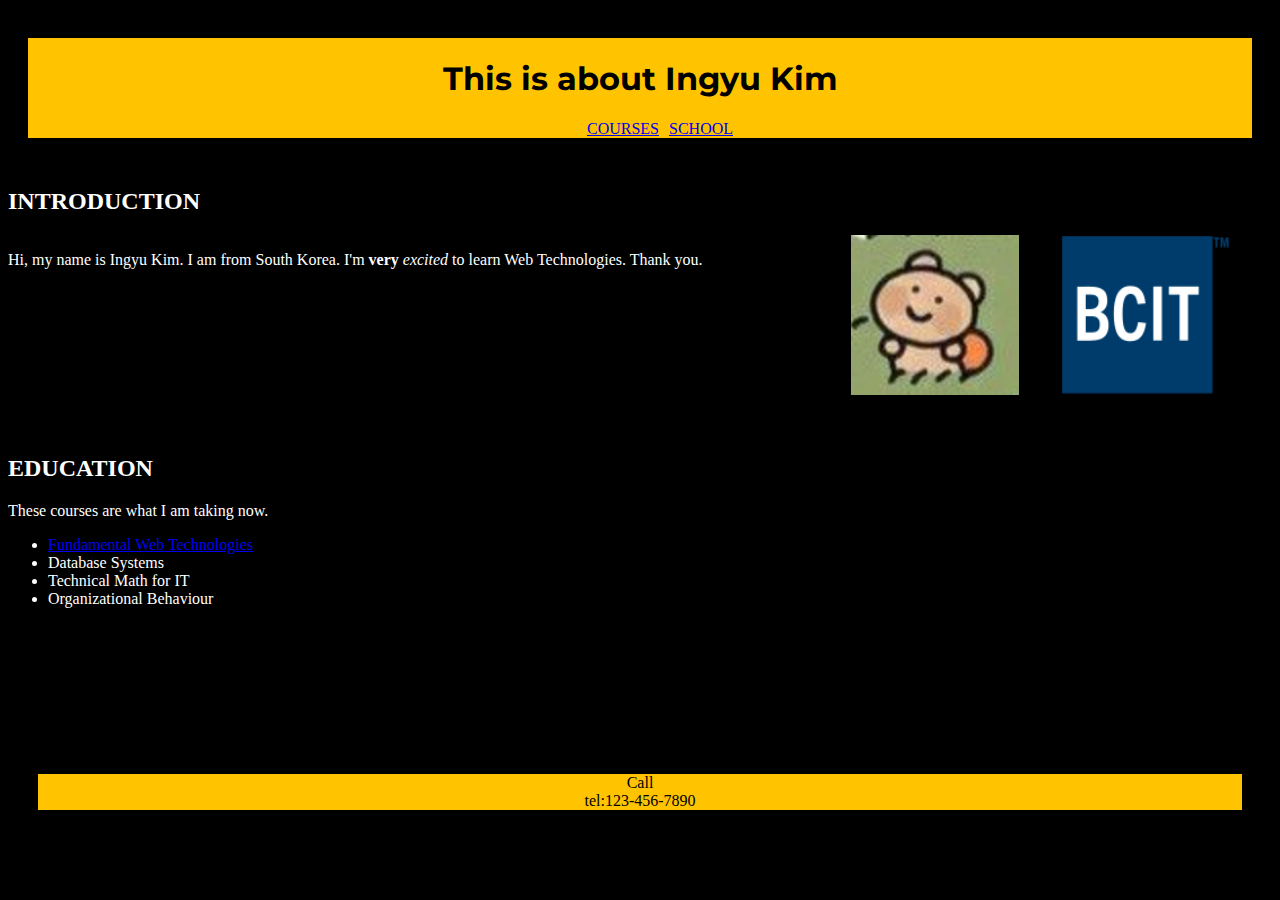
<file: index.html>
<!DOCTYPE html>
<html lang="en">

<head>
    <meta charset="UTF-8">
    <meta name="viewport" content="width=device-width, initial-scale=1.0">
    <link rel="stylesheet" href="css/stylesheet.css">
    <link rel="preconnect" href="https://fonts.googleapis.com">
    <link rel="preconnect" href="https://fonts.gstatic.com" crossorigin>
    <link href="https://fonts.googleapis.com/css2?family=Montserrat:wght@200&display=swap" rel="stylesheet">
    <title>personal website</title>
</head>

<body>
    <header>
        <h1 class="heading1">This is about Ingyu Kim</h1>
        <nav class="navigation">
            <ul>
                <li><a href="misc/courses.html" title="COURSES">COURSES</a></li>
                <li><a href="misc/school.html" title="SCHOOL">SCHOOL</a></li>
            </ul>
        </nav>
    </header>
    <main>
        <section class="introduction">
            <h2>INTRODUCTION</h2>
            <p>Hi, my name is Ingyu Kim. I am from South Korea. I'm <strong>very</strong> <em>excited</em> to learn Web
                Technologies. Thank you.</p>
            <img src="image/IngyuKim.jpg" alt="brown bear" width="100" height="100">
            <a href="https://www.bcit.ca"><img src="image/BCIT_logo.png" alt="Blue BCIT Logo" width="100"
                    height="100"></a>
        </section>
        <section class="education">
            <h2>EDUCATION</h2>
            <p>These courses are what I am taking now.</p>
            <ul>
                <li><a href="https://www.bcit.ca/outlines/20231089205/">Fundamental Web Technologies</a></li>
                <li>Database Systems</li>
                <li>Technical Math for IT</li>
                <li>Organizational Behaviour</li>
            </ul>
        </section>
    </main>
    <footer>
        <p>Call</p>
        <p>tel:123-456-7890</p>
    </footer>
</body>

</html>
</file>
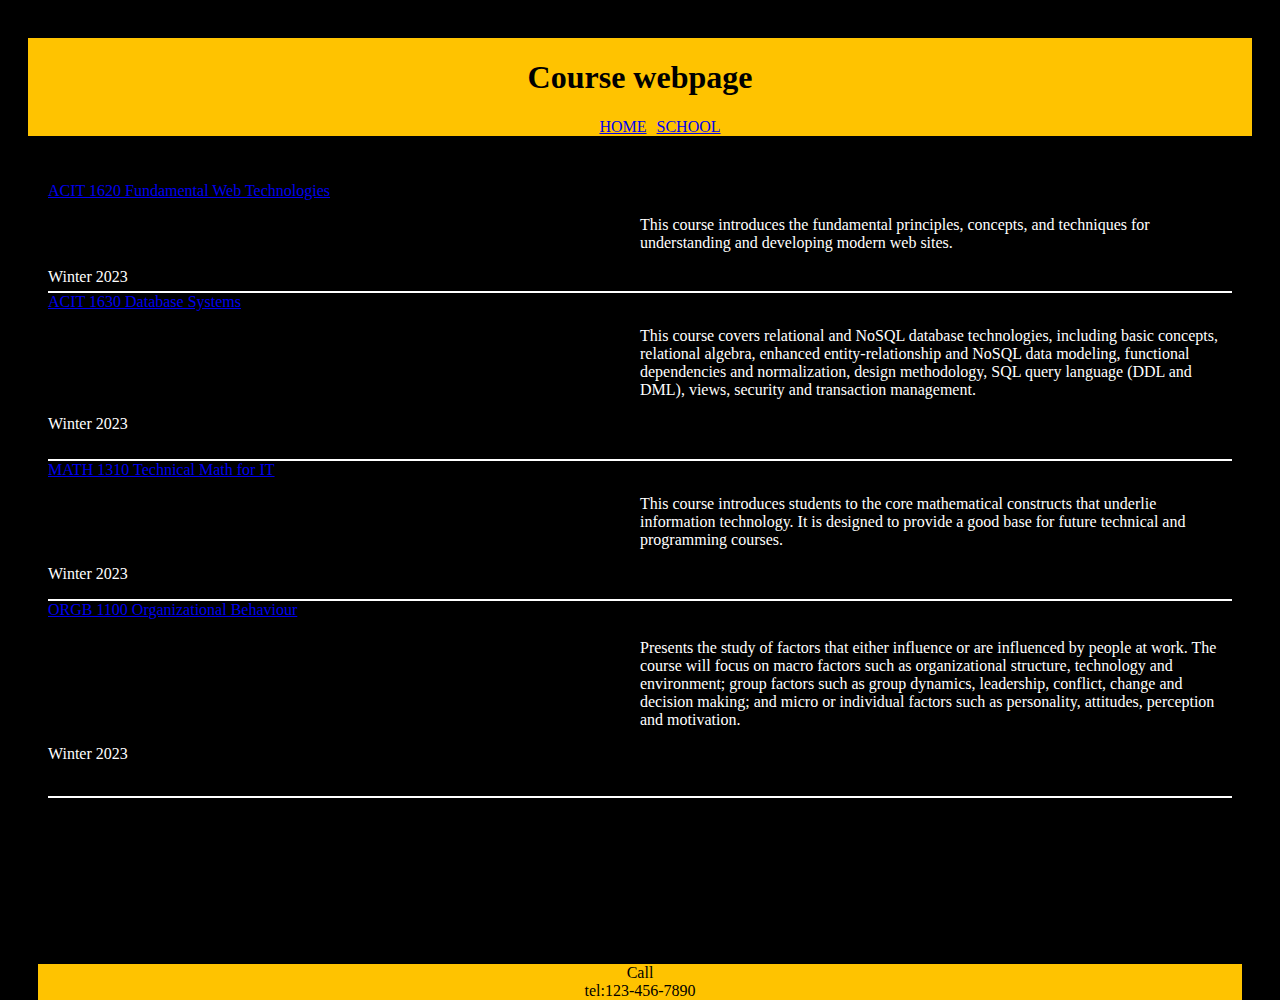
<file: misc/courses.html>
<!DOCTYPE html>
<html lang="en">

<head>
    <meta charset="UTF-8">
    <meta name="viewport" content="width=device-width, initial-scale=1.0">
    <link rel="stylesheet" href="../css/stylesheet.css">
    <title>Courses</title>
</head>

<body>
    <header>
        <h1>Course webpage</h1>
        <nav class="navigation">
            <ul>
                <li><a href="../index.html" title="home">HOME</a></li>
                <li><a href="school.html" title="school">SCHOOL</a></li>
            </ul>
        </nav>
    </header>
    <main>
        <div class="courses_list">
            <ul>
                <li id="web">
                    <a href="https://www.bcit.ca/outlines/20231089205/">ACIT 1620 Fundamental Web Technologies</a>
                    <span>Winter 2023</span>
                    <p>This course introduces the fundamental principles, concepts, and techniques for understanding and
                        developing modern web sites.</p>
                </li>
                <li id="database">
                    <a href="https://www.bcit.ca/outlines/20231089206/">ACIT 1630 Database Systems</a>
                    <span>Winter 2023</span>
                    <p>This course covers relational and NoSQL database technologies, including basic concepts,
                        relational algebra, enhanced entity-relationship and NoSQL data modeling, functional
                        dependencies and normalization, design methodology, SQL query language (DDL and DML), views,
                        security and transaction management.</p>
                </li>
                <li id="math">
                    <a href="https://www.bcit.ca/outlines/20231089211/">MATH 1310 Technical Math for IT</a>
                    <span>Winter 2023</span>
                    <p>This course introduces students to the core mathematical constructs that underlie information
                        technology. It is designed to provide a good base for future technical and programming courses.
                    </p>
                </li>
                <li id="orgb">
                    <a href="https://www.bcit.ca/outlines/20231084975/">ORGB 1100 Organizational Behaviour</a>
                    <span>Winter 2023</span>
                    <p>Presents the study of factors that either influence or are influenced by people at work. The
                        course will focus on macro factors such as organizational structure, technology and environment;
                        group factors such as group dynamics, leadership, conflict, change and decision making; and
                        micro or individual factors such as personality, attitudes, perception and motivation.</p>
                </li>
            </ul>
        </div>
    </main>
    <footer>
        <p>Call</p>
        <p>tel:123-456-7890</p>
    </footer>
</body>

</html>
</file>
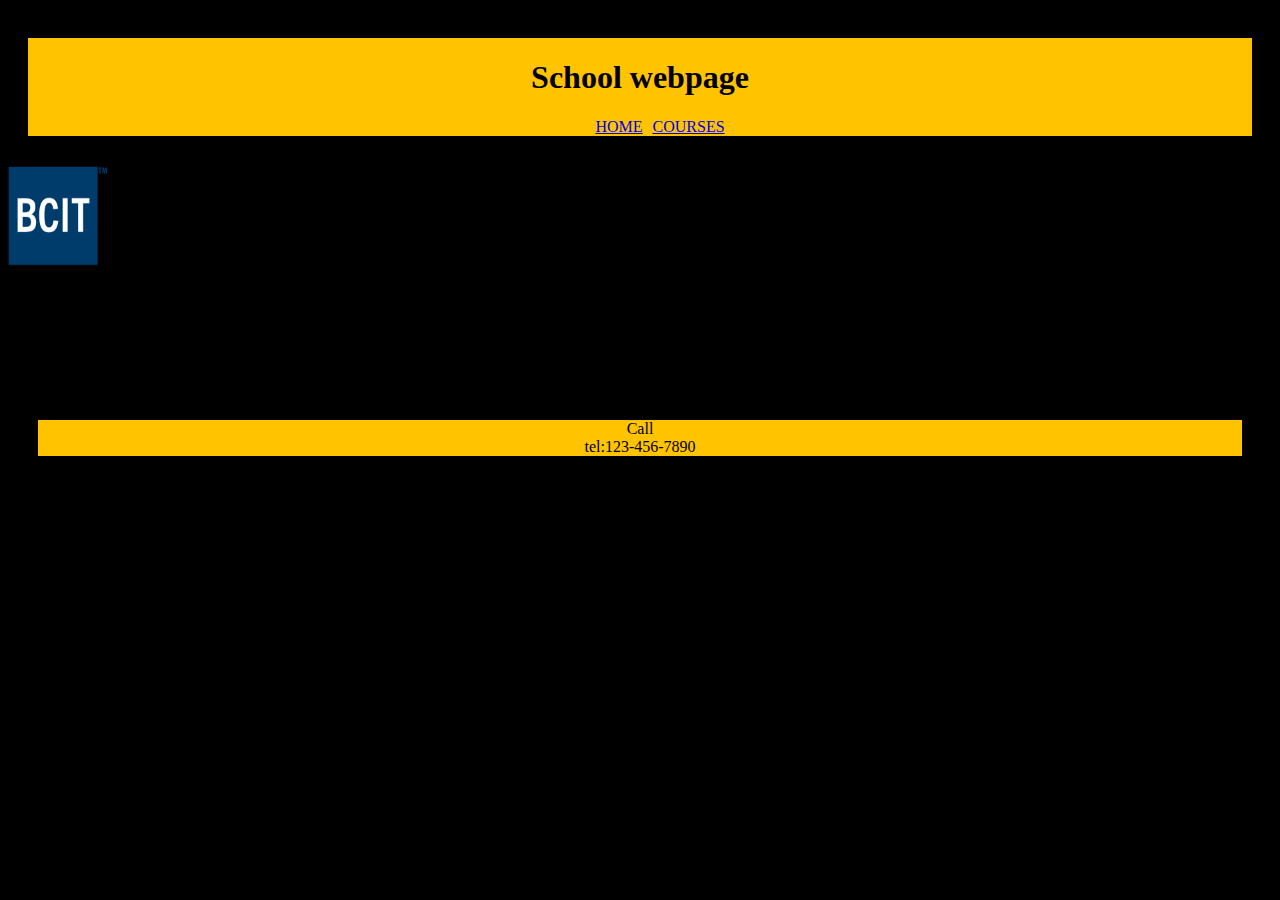
<file: misc/school.html>
<!DOCTYPE html>
<html lang="en">

<head>
    <meta charset="UTF-8">
    <meta name="viewport" content="width=device-width, initial-scale=1.0">
    <link rel="stylesheet" href="../css/stylesheet.css">
    <title>School</title>
</head>

<body>
    <header>
        <h1>School webpage</h1>
        <nav class="navigation">
            <ul>
                <li><a href="../index.html" title="home">HOME</a></li>
                <li><a href="courses.html" title="courses">COURSES</a></li>
            </ul>
        </nav>
    </header>
    <main>
        <a href="https://www.bcit.ca"><img src="../image/BCIT_logo.png" alt="Blue BCIT Logo" width="100px"
                height="100px"></a>
    </main>
    <footer>
        <p>Call</p>
        <p>tel:123-456-7890</p>
    </footer>
</body>

</html>
</file>
<file: css/stylesheet.css>
html {
    color: #fff;
    background-color: #000000;
}

body {
    display: grid;
    grid-template-rows: 1fr 3fr 1fr;
    height: 500px;

}

.courses_list ul {
    display: list-item;
    list-style-type: none;
}

h1 {
    color: #000;
    text-align: center;
}

.heading1 {
    color: #000;
    font-family: 'Montserrat', sans-serif;
    text-align: center;

}

header {
    display: grid;
    background-color: #ffc300;
    margin: 30px 20px;
}

main .courses_list ul li {
    display: grid;
    grid-template-columns: 1fr;
    grid-template-rows: 0.3fr 0.3fr 1fr;
    height: 100%;
    max-height: 100%;
}

header ul {
    list-style-type: none;
    text-align: center;
    display: flex;
    justify-content: center;
    gap: 10px;
    margin: 0;
    flex-direction: column;
}

@media screen and (min-width: 600px) {
    main .courses_list ul li {
        display: grid;
        grid-template-columns: 1fr 1fr;
        grid-template-rows: 0.3fr 1fr 0.3fr;
    }

    main .courses_list ul li p {
        grid-column: 2/3;
        grid-row: 2/3;
    }

    main .courses_list ul li span {
        grid-column: 1/2;
        grid-row: 3/4;
    }

    header ul {
        flex-direction: row;
    }
    
}

.introduction {
    display: grid;
    grid-template-columns: 4fr 1fr 1fr;
    grid-template-rows: 1fr 3fr;
}

.introduction h2 {
    grid-column-start: 1;
    grid-column-end: 4;
}

.introduction h p {
    grid-column: 1/3;
}

.introduction img {
    width: 80%;
    height: 80%;
    max-width: 80%;
    max-height: 80%;
    margin-right: 50px;
}

footer {
    background-color: #ffc300;
    margin: 150px 30px;
    color: #000;

}

footer p {
    margin: 0px;
    text-align: center;
}

.courses_list ul {
    padding-right: 40px;
}

.courses_list li {
    border-bottom: 2px #fff solid;
}
</file>
